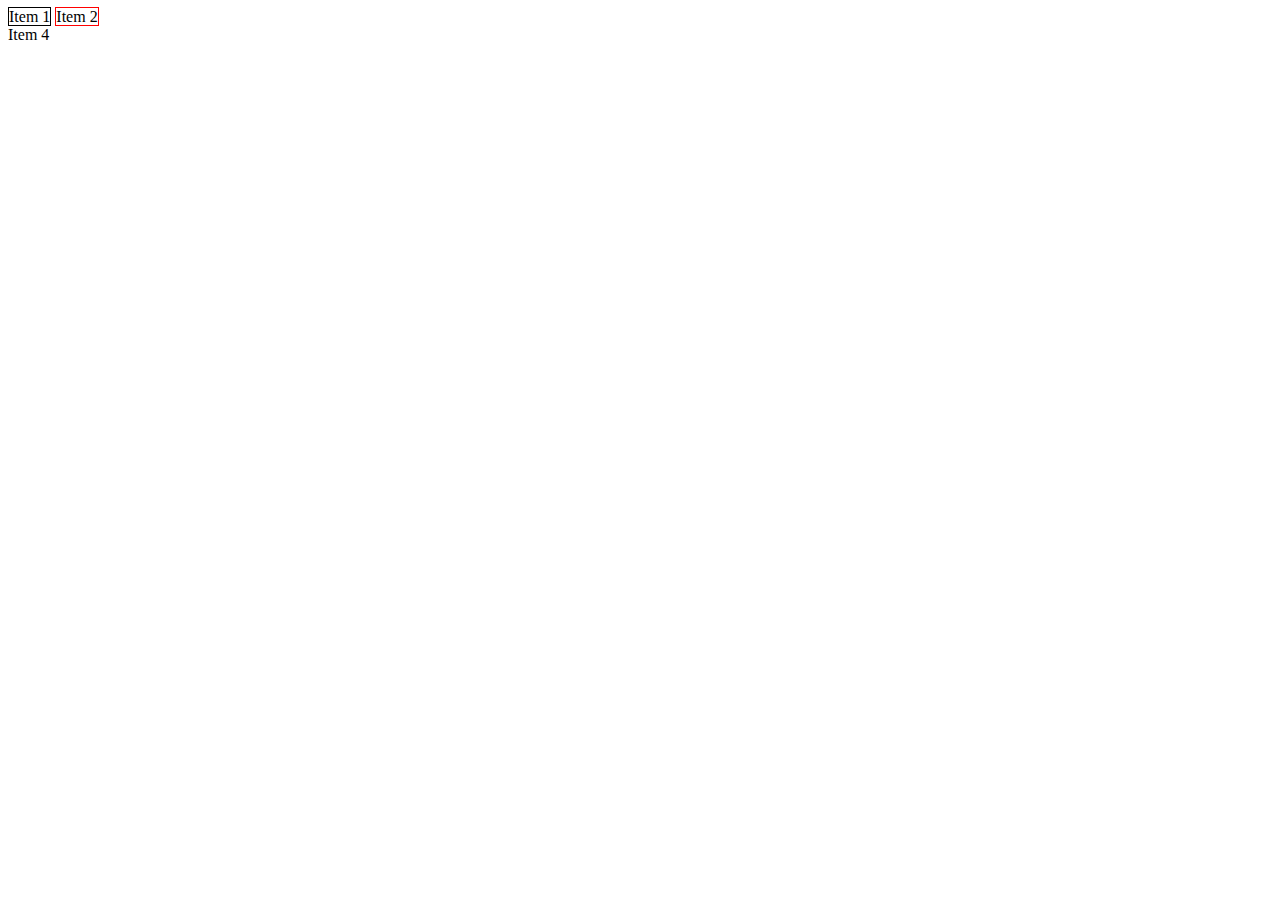
<file: src/display.html>
<html>
    <head>

        <style>
        #item1{
            border: 1px solid black;
            display: inline
        }
        #item2{
            border: 1px solid red;
            display: inline
        }
        #item3{
            display: none;
        }
    </style>
    </head>
    <body>
        <div id="item1">Item 1</div>
        <div id="item2">Item 2</div>
        <div id="item3">Item 3</div>
        <div id="item4">Item 4</div>

    </body>
</html>
</file>
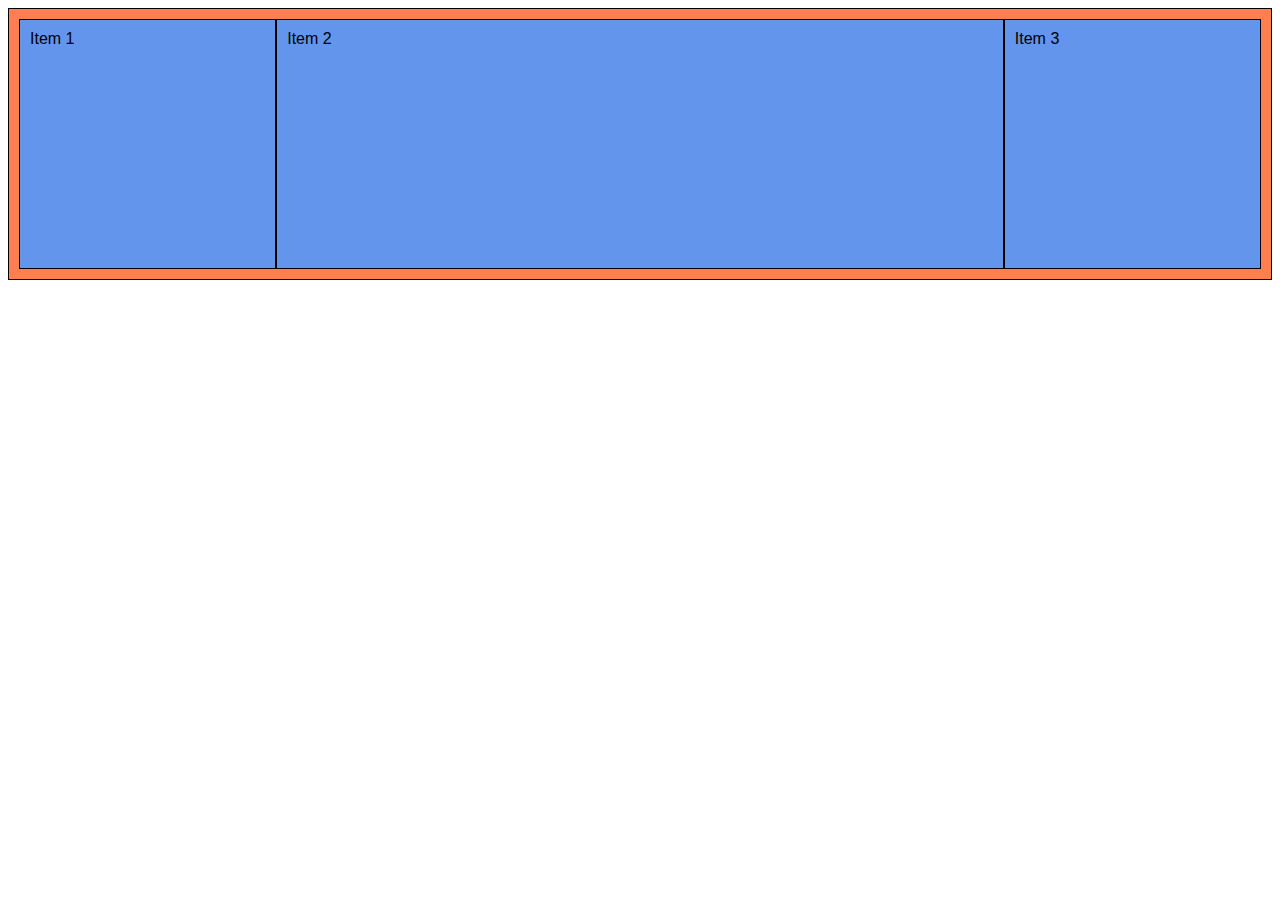
<file: src/flexbox.html>
<!DOCTYPE html>
<html>
    <head>
        <title>Flexbox Practice</title>
        <style>
            #container {
                background-color:coral;
                border: 1px solid black;
                font-family: sans-serif;
                padding: 10px;
                display: flex;
                flex-direction: row;
                height: 250px;


            }

            .item {
                border: 1px solid black;
                padding: 10px;
                background-color: cornflowerblue;
            }


            #item-1 {

                width: 20%;


}

#item-2 {

width: 60%;


}
#item-3 {

    width: 20%;


}

        </style>
    </head>
    <body>
        <div id="container">
            <div id="item-1" class="item">
                Item 1
            </div>
            <div id="item-2" class="item">
                Item 2
            </div>
            <div id="item-3" class="item">
                Item 3
            </div>
 <!--            <div id="item-4" class="item">
                Item 4
            </div> -->
<!--             <div id="item-4" class="item">
                Item 5
            </div>
            <div id="item-4" class="item">
                Item 6
            </div>
            <div id="item-4" class="item">
                Item 7
            </div>
            <div id="item-4" class="item">
                Item 8
            </div>
            <div id="item-4" class="item">
                Item 9
            </div>
            <div id="item-4" class="item">
                Item 10
            </div>
            <div id="item-4" class="item">
                Item 11
            </div>
            <div id="item-4" class="item">
                Item 12
            </div>
            <div id="item-4" class="item">
                Item 13
            </div>
            <div id="item-4" class="item">
                Item 14
            </div>
            <div id="item-4" class="item">
                Item 15
            </div> -->
        </div>
    </body>
</html>
</file>
